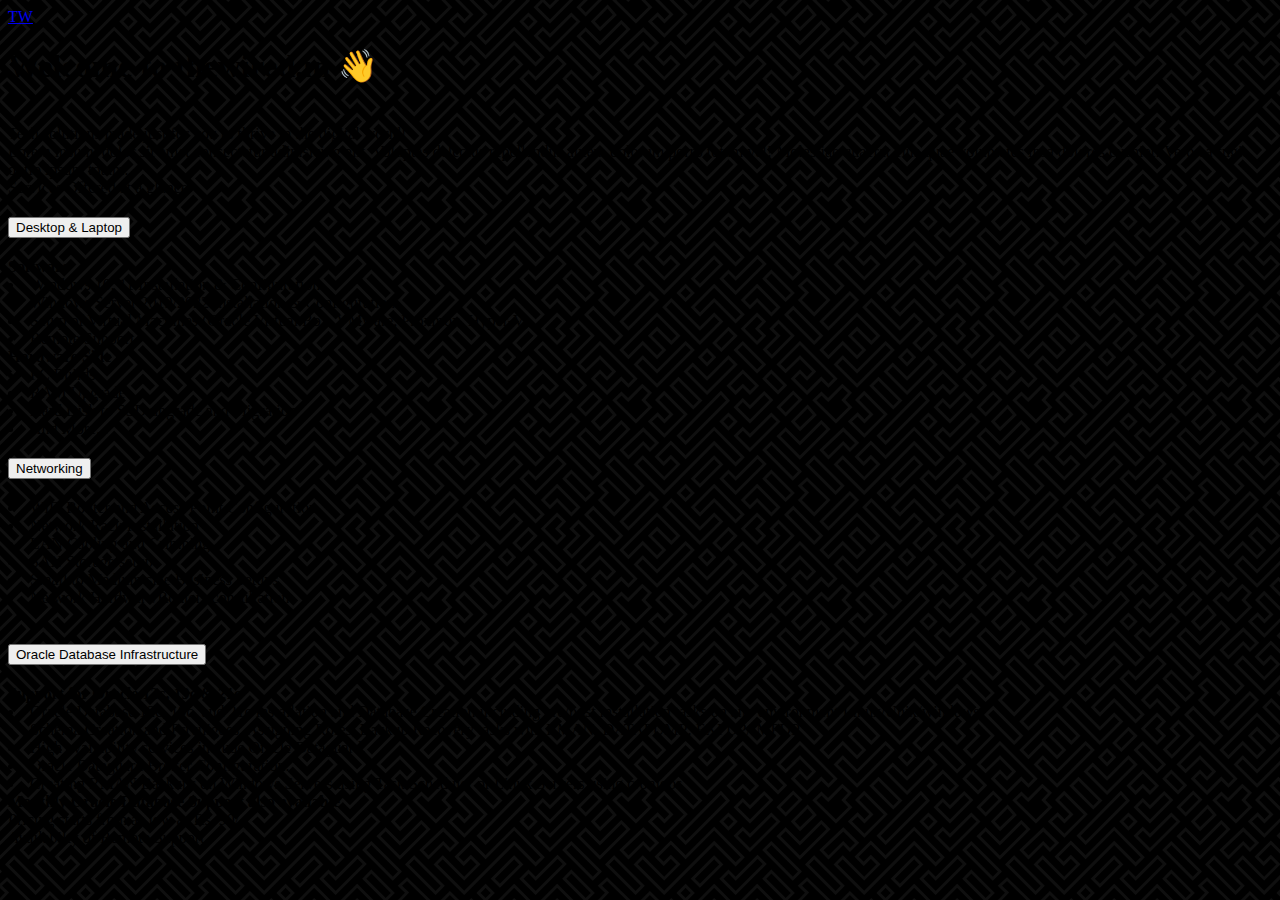
<file: index.html>
<html lang="en">

<head>
    <meta charset="UTF-8">
    <meta name="viewport" content="width=device-width, initial-scale=1.0">
    <link rel="stylesheet" href="styles.css">
    <link href="https://cdn.jsdelivr.net/npm/bootstrap@5.0.2/dist/css/bootstrap.min.css" rel="stylesheet"
        integrity="sha384-EVSTQN3/azprG1Anm3QDgpJLIm9Nao0Yz1ztcQTwFspd3yD65VohhpuuCOmLASjC" crossorigin="anonymous">
    <script defer src="https://cdn.jsdelivr.net/npm/bootstrap@5.0.2/dist/js/bootstrap.bundle.min.js"
        integrity="sha384-MrcW6ZMFYlzcLA8Nl+NtUVF0sA7MsXsP1UyJoMp4YLEuNSfAP+JcXn/tWtIaxVXM"
        crossorigin="anonymous"></script>
    <title>thewired.in | Home</title>
</head>

<body class="spiral">
<main>
<div class="container my-3">
    <nav class="navbar sticky-top navbar-dark bg-dark rounded-3">
        <div class="container-fluid">
          <a class="navbar-brand" href="#">TW</a>
        </div>
      </nav>
</div>

</main>

<section>
    <div class="container rounded">
        <div class="row ">
            <div class="col-md">
                <h1 class="text-white h1 display-1">Welcome to thewired.in 👋</h1>
                <br>
                <div class="h3 text-white">Tech solutions made just for you to thrive in the
                    digital world!</div></div>
            <div class="col-md text-warning">Lorem ipsum, dolor sit amet consectetur adipisicing elit. Voluptas delectus repellendus autem dolorum porro totam vel! Molestiae quaerat eius quae voluptates ipsa dolores eveniet! Vero ea fugit optio ipsum totam.</div>
        </div>
    </div>
    <div class="container text-white display-5 my-5 ">
        Services Offered at a glance
    </div>
    <div class="container my-5">
        <div class="row">
            <div class="accordion accordion-flush" id="accordionFlushExample">
                <div class="accordion-item">
                  <h2 class="accordion-header" id="flush-headingOne">
                    <button class="accordion-button collapsed" type="button" data-bs-toggle="collapse" data-bs-target="#flush-collapseOne" aria-expanded="false" aria-controls="flush-collapseOne">
                        Desktop & Laptop
                    </button>
                  </h2>
                  <div id="flush-collapseOne" class="accordion-collapse collapse" aria-labelledby="flush-headingOne" data-bs-parent="#accordionFlushExample">
                    <div class="accordion-body"><strong>Software</strong>
                        <br>
                        <li>Windows 10, 11 Installation & Configuration</li>
                        <li>Windows Server 2019/2022 Installation & Configuration</li>
                        <li>Setup of Virtual Machines (Oracle Virtual Box, VMware, Proxmox, Hyper-V)</li>
                        <li>Remote Support</li>
                        <strong>Hardware Side</strong>
                        <li>PC Builds</li>
                        <li>RAM Upgrade</li>
                        <li>Hard Disk to SSD upgrade and Migration</li>
                        <li>And More...</li></div>
                  </div>
                </div>
                <div class="accordion-item">
                  <h2 class="accordion-header" id="flush-headingTwo">
                    <button class="accordion-button collapsed" type="button" data-bs-toggle="collapse" data-bs-target="#flush-collapseTwo" aria-expanded="false" aria-controls="flush-collapseTwo">
                        Networking
                    </button>
                  </h2>
                  <div id="flush-collapseTwo" class="accordion-collapse collapse" aria-labelledby="flush-headingTwo" data-bs-parent="#accordionFlushExample">
                    <div class="accordion-body"><li>WiFi Router and Access Point Configuration</li>
                        <li>Network Rack Installation</li>
                        <li>LAN Cabling and Crimping</li>
                        <li>SAN Storage setup</li>
                        <li>Small to Medium size Business Setups</li>
                        <li>Network Hardware/Routers consultation</li>
                        <br></div>
                  </div>
                </div>
                <div class="accordion-item">
                  <h2 class="accordion-header" id="flush-headingThree">
                    <button class="accordion-button collapsed" type="button" data-bs-toggle="collapse" data-bs-target="#flush-collapseThree" aria-expanded="false" aria-controls="flush-collapseThree">
                        Oracle Database Infrastructure
                    </button>
                  </h2>
                  <div id="flush-collapseThree" class="accordion-collapse collapse" aria-labelledby="flush-headingThree" data-bs-parent="#accordionFlushExample">
                    <div class="accordion-body"><strong>Support for Oracle 12c, 19c & 21c</strong>
                        <li>Oracle Database 12c, 19c, and 21c installation and Database Creation including
                            pre/post installation tasks on any environment Linux/Unix/windows.</li>
                        <li>Schema Creation and Priviligaes, Assigning Roles, Backup Recovery tasks with
                            RMAN, DATAPUMP: EXPDP/IMPDP</li>
                        <li>High availability services include Oracle Dataguard.</li>
                        <li>Oracle Dataguard Broker Configuration.</li>
                        <li>Creating RMAN Backups on Windows Servers using Task Scheduler or Linux Servers
                            using cronjobs</li>
                        <strong>Monthly Oracle Database Support also available.</strong></div>
                  </div>
                </div>
              </div>
    </div>
    <div class="container text-white display-5 my-5 p-">
        Pricing starts from as low as Rs. 90/-
        <br>
        Availabilty of Remote Support
    </div>
</section>

</body>

</html>
</file>
<file: styles.css>
.bg-img {
    height: 100vh;
    width: 100vh;
    object-fit: cover;
    position: absolute;
}

.spiral {
    background-image: url("data:image/svg+xml,<svg id='patternId' width='100%' height='100%' xmlns='http://www.w3.org/2000/svg'><defs><pattern id='a' patternUnits='userSpaceOnUse' width='100' height='100' patternTransform='scale(2) rotate(0)'><rect x='0' y='0' width='100%' height='100%' fill='hsla(0, 0%, 0%, 1)'/><path d='M0 0v1l1-1H0zm6.29 0-.147.143 11.81 11.619 8.19-8.143L22.666.047 22.709 0h-1.998l-.045.047 3.477 3.572-6.19 6.143L8.238.192 8.434 0H6.289zm6.759 0 1.047 1.047L15.143 0h-2.094zm14.474 0 7.143 7.143-2.428 2.523-3.43-3.523-4.855 4.572 8.238 8.142L43.857 7.143 36.686 0h-2.008l7.226 7.191-9.666 9.713L26 10.762l2.762-2.57 3.476 3.617 4.477-4.618L29.572.047 29.62 0h-2.096zm14.288 0 4.808 4.809 4.572-4.57L50.953 0h-2.047l.285.285-2.572 2.572L43.762 0H41.81zm14.068 0-17.64 17.904 4.57 4.62L65 .333 64.697 0H62.79l.258.285-20.19 20.192-2.572-2.573L57.857 0H55.88zm14.549 0-3.62 3.62 8.145 8.142L86.666.047 86.619 0h-1.951l.047.047L75 9.762l-6.143-6.143 2.57-2.572L75 4.619 79.62 0h-2.048l-2.619 2.62L72.334 0h-1.906zm21.43 0-3.62 3.62 4.57 4.571L100 .998V0h-.953l-6.19 6.191-2.572-2.572L93.905 0h-2.048zm-88 2.191L0 6.091v2.04l3.762-3.846 2.666 3.049-6.381 6.19-.047-.05v2.098l8.38-8.095L3.858 2.19zM100 6.091l-4.572 4.624L100 15.572v-2.097l-2.572-2.713L100 8.13V6.09zm-35.762.1-4.572 4.57 4.572 4.573 4.57-4.572-4.57-4.57zm21.428 0L74.953 16.904l-3.572-3.57-4.572 4.57 8.144 8.143 15.285-15.285-4.572-4.57zm-21.428 2 2.57 2.57-2.57 2.573-2.572-2.572 2.572-2.57zm21.477 0 2.57 2.57L75 24.048l-6.143-6.143 2.57-2.57L75 18.904 85.715 8.191zM10.666 10 0 20.668v2L10.666 12l2.572 2.572L0 27.811v2l15.238-15.239L10.666 10zm46.43 3.334L42.809 27.619l-7.381-7.38-8.143 8.142 4.572 4.572 3.57-3.572 2.811 2.81-6.142 6.143L21.38 27.619l-4.572 4.572 15.287 15.286 25-25L67.809 33.19l4.572-4.572-15.285-15.285zm35.713.238-4.57 4.57 11.714 11.715.047-.046v-1.954l-9.715-9.714 2.572-2.57L100 22.714v-2.047l-.047.047-7.144-7.143zm-71.143.094-12 11.38 4.572 4.669 7.334-7.238 3.381 3.57 4.62-4.62-7.907-7.761zm35.43 1.62L70.38 28.571l-2.572 2.57-10.713-10.714-25 25-13.287-13.285 2.572-2.57 10.715 10.712 8.142-8.142-4.81-4.809-3.57 3.57-2.573-2.57 6.143-6.143 7.38 7.381 14.288-14.287zm-35.477.429 5.904 5.762L25 24l-3.38-3.523-7.335 7.285-2.57-2.62 9.904-9.427zm64.047 4.762-4.57 4.57L96.38 40.334l3.619-3.62V34.81L85.666 20.477zm.049 2L99 35.762l-2.572 2.572-13.285-13.287 2.572-2.57zm-6.953 4.904L67.809 38.334l-3.57-3.572-4.573 4.572 8.143 8.143 15.525-15.524-4.572-4.572zm-71.666.238-4.573 4.572L17.81 47.477l4.572-4.573L7.096 27.62zm50 0L45.38 39.334l4.572 4.57 11.713-11.713-4.57-4.572zm21.713 1.762 2.572 2.572-13.524 13.524-6.142-6.143 2.57-2.572 3.572 3.572L78.81 29.381zm-71.713.238L20.38 42.904l-2.572 2.573L4.523 32.19l2.573-2.572zm50 0 2.57 2.572-9.713 9.713-2.572-2.57 9.715-9.715zm28.57 5.143-4.57 4.572 11.713 11.713 4.572-4.57-11.715-11.715zM0 34.809v1.906l.953-.953L0 34.809zm85.715 1.953 9.713 9.715-2.57 2.57-9.715-9.713 2.572-2.572zm-82.192 1.81L0 41.877v2.08l2.523 2.424L0 48.973v2.12l7.096 7.098 8.142-8.144L3.523 38.572zm0 1.951L13.238 50l-6.142 6.143L.953 50l3.57-3.715L1 42.857l2.523-2.334zM100 41.877l-1.096 1.027L100 43.957v-2.08zm-57.191.027-4.57 4.573 4.57 4.57 4.572-4.57-4.572-4.573zm14.287 0L45.38 53.62l4.572 4.572 7.143-7.144 10.713 10.715 4.572-4.57-15.285-15.288zm21.476 0-8.144 8.143L75 54.619l3.572-3.572 7.143 7.144 4.57-4.572-11.713-11.715zm-35.763 2 2.572 2.573-2.572 2.57-2.57-2.57 2.57-2.573zm14.287 0L70.38 57.191l-2.572 2.57-10.713-10.714-7.143 7.144-2.572-2.572 9.715-9.715zm21.476 0 9.713 9.715-2.57 2.572-7.143-7.144L75 52.619l-2.572-2.572 6.144-6.143zm-53.619 1.573L9.666 60.762l4.572 4.572 15.285-15.287-4.57-4.57zm0 2 2.57 2.57-13.285 13.287-2.572-2.572 13.287-13.285zM100 48.973l-1.047 1.074L100 51.094v-2.121zm-64.334.074-4.57 4.572 18.857 18.858 11.713-11.715-4.57-4.57-7.143 7.142-14.287-14.287zm0 2 14.287 14.287 7.143-7.143 2.57 2.57-9.713 9.716-16.857-16.858 2.57-2.572zm60.953 1.81-4.572 4.57L100 65.382v-2.049l-5.904-5.904 2.57-2.57L100 58.19v-1.953l-3.38-3.38zm-68.096 3.334L9.666 75.047l4.572 4.572 7.143-7.142 7.142 7.142 4.573-4.572-7.143-7.143 2.57-2.57 7.143 7.143 4.572-4.573-11.715-11.713zm50 0-8.142 8.143 8.142 8.143 4.573-4.573-3.573-3.57 3.573-3.572-4.573-4.57zM0 56.238v2l9.666 9.666-2.57 2.573L0 63.38v2l7.096 7.096 4.57-4.573L0 56.238zm28.523 1.905 9.715 9.714-2.572 2.57-7.143-7.142-4.57 4.572L31.096 75l-2.573 2.572-7.142-7.144-7.143 7.144L11.666 75l16.857-16.857zm50 .048 2.573 2.57-3.573 3.573 3.573 3.57-2.573 2.573-6.142-6.143 6.142-6.143zm10.715 1.57-4.572 4.573 3.572 3.57-6.904 6.905 4.57 4.572 11.477-11.477-8.143-8.142zm.047 2 6.143 6.143-9.475 9.477-2.572-2.572 6.904-6.905-3.57-3.57 2.57-2.572zm-25.047 1.573-8.142 8.143 4.57 4.57 8.143-8.143-4.57-4.57zm0 2 2.57 2.57-6.142 6.143-2.57-2.57 6.142-6.143zm-21.43 5.143L28.524 84.762l-7.142-7.143-4.572 4.57 11.714 11.715 18.858-18.857-4.572-4.57zm28.573 0-4.572 4.57 11.714 11.715 4.573-4.573L71.38 70.477zm28.572 0L88.238 82.189l4.57 4.43 7.145-7 .047.047v-2.094l-7.143 7.047-2.572-2.476L100 72.428v-1.905l-.047-.046zM0 70.523v1.952l16.809 16.81-2.57 2.572-3.573-3.572-7.143 7.143L0 91.904v2.05l3.523 3.523 7.143-7.143 3.572 3.57 4.57-4.57L0 70.524zm42.809 1.954 2.572 2.57-16.858 16.857-9.714-9.715 2.572-2.57 7.142 7.143L42.81 72.477zm28.572 0 9.715 9.712-2.573 2.573-9.714-9.715 2.572-2.57zm-17.858 1.57-4.57 4.572 4.57 4.57 4.573-4.57-4.573-4.572zm0 2 2.573 2.572-2.573 2.57-2.57-2.57 2.57-2.572zM0 77.619v2.047l6.096 6.096-2.573 2.666L0 84.81v1.953l3.523 3.664 4.573-4.713L0 77.619zm64.238 0L53.523 88.334l-7.142-7.145-4.572 4.573 11.714 11.715L68.81 82.189l-4.57-4.57zm0 2 2.57 2.57-13.285 13.288-9.714-9.715 2.572-2.573 7.142 7.145 10.715-10.715zm7.143 5.143-8.143 8.142 4.57 4.573 3.573-3.573 3.572 3.573 4.57-4.573-8.142-8.142zm14.285 0-4.57 4.572L89 97.238l4.572-4.572-7.906-7.904zm14.287 0-4.572 4.572 4.619 4.62v-2.097l-2.572-2.572 2.572-2.57V84.81l-.047-.05zm-28.525 1.953 6.144 6.142L75 95.427l-3.572-3.57-3.57 3.57-2.573-2.57 6.143-6.142zm14.287.047 5.904 5.904-2.572 2.572-5.904-5.904 2.572-2.572zm-46.477 1.572-4.572 4.57L41.762 100h2l-7.096-7.096 2.572-2.57L48.906 100h2L39.238 88.334zm-18.095 3.57-7.096 7.143-3.332-3.332L6.289 100h2.143l2.33-2.285L13.049 100h2.094l6.095-6.096L24 96.524 20.71 100h1.999L26 96.428l-4.857-4.524zm75.476 3.334L91.857 100h2.047l2.762-2.762 2.572 2.57-.191.192H100v-1.38l-3.38-3.382zm-36.142.096L55.879 100h1.978l2.57-2.62L62.79 100h1.908l-4.22-4.666zm-28.381.094L27.523 100h2.096l2.524-2.523L34.678 100h2.008l-4.59-4.572zm50 .049L77.572 100h2.047l2.524-2.523L84.668 100h1.951l-4.523-4.523zM0 98.617V100h1l.191-.191L0 98.617zm71.38.43-.952.953h1.906l-.953-.953z'  stroke-width='1' stroke='none' fill='hsla(259, 0%, 6%, 1)'/></pattern></defs><rect width='800%' height='800%' transform='translate(0,0)' fill='url(%23a)'/></svg>")
}



.glassmorphism {
    background-color: rgba(255, 255, 255, 0.1);
    backdrop-filter: blur(50px);
    -webkit-backdrop-filter: blur(50px);
    border-radius: 10px;
    border: 1px solid rgba(255, 255, 255, 0.1);
}

.cardglass {
    background: rgba(255,255,255,0.5);
    -webkit-backdrop-filter: blur(8px);
    backdrop-filter: blur(8px);
    border: 1px solid rgba(255,255,255,0.25);
}

.cardglass2 {
    /* From https://css.glass */
background: rgba(255, 255, 255, 0.3);
border-radius: 16px;
box-shadow: 0 4px 30px rgba(0, 0, 0, 0.1);
backdrop-filter: blur(12.4px);
-webkit-backdrop-filter: blur(12.4px);
border: 1px solid rgba(255, 255, 255, 0.6);
}
</file>
